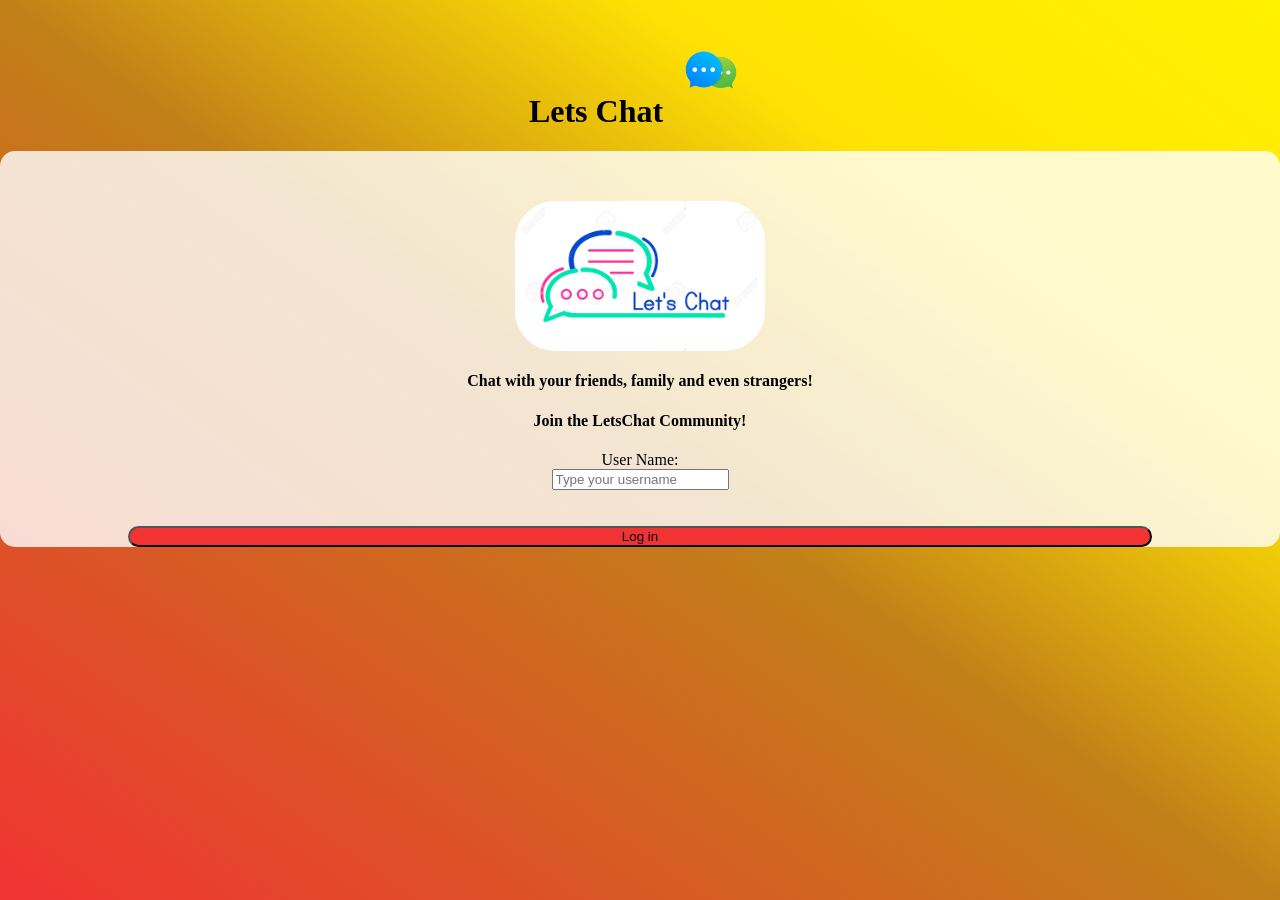
<file: index.html>
<html>
    <head>
        <title>Lets Chat</title>
        <link rel="stylesheet" type="text/css" href="kwitter.css">
    </head>
    <body>
        <center>
            <h1>	
                Lets Chat	<sup>
                
                 
            <img id="img" src="istockphoto-1186954642-612x612.png" class="logo">
            </sup>
            </h1>
            <div class="col-lg-4 col-md-6 col-sm-6 col-xs-11 login_div">
                <img src="img.png" class="logo_2">
                    <h4 >Chat with your friends, family and even strangers!</h4>
                    <h4 >Join the LetsChat Community!</h4>
                    <div class="form-group">
                      <label >User Name:</label>
                      <br>
            <input type="text" id="user_name" placeholder="Type your username" class="form-control">
                    </div>
                    <br>
                    <br>
                    <button  id="login_button" onclick="adduser()" class="btn btn-primary">Log in</button>
                    <script src="kwitter.js"></script>
    </body>
</html>
</file>
<file: kwitter.css>
h1{
	color: black;

}
.logo_2{
	width: 250px;margin-top: 50px;border-radius: 40px;height: 150px;
}
html, body
{
  height: 100%;
  margin: 0;
}

body
{
background-image: linear-gradient(to right top, #f13333, #d95825, #c18018, #ffe203, #fff200);
}

.header
{
	color: white;font-family: 'Yeon Sung';font-size: 45px;letter-spacing: 10px;margin-top: 80p;
}
.header img
{
	width: 80px;margin-left: -15px;
}

.login_div
{
	background: rgba(255,255,255,0.8);float: none;border-radius: 15px;
}

.logo
{
	width: 80px;margin-top: 30px;border-radius: 40px;
}

#login_button
{
	width: 10%;border-radius: 15px;
	background-color: #f13333;
}

.room_name
{
	cursor: pointer;
	font-size: 20px;
}

.header
{
	color: white;font-family: 'Yeon Sung';font-size: 45px;letter-spacing: 10px;margin-top: 80px;
}
.header img
{
	width: 80px;margin-left: -15px;
}

.login_div
{
	background: rgba(255,255,255,0.8);float: none;border-radius: 15px;
}

.logo
{
	width: 80px;margin-top: 30px;border-radius: 40px;
}

#login_button
{
	width: 80%;border-radius: 15px;
}

.room_name
{
	cursor: pointer;
	font-size: 20px;
}


#logout
{
	font-size: 20px; float: right;
}


#output
{
	padding: 10px; width:80%;background: rgba(255,255,255,0.8);border-radius: 15px;
}

.input_div_room_page
{
	width: 80%;
}

.input_div label
{
	color: white;font-size: 20px;
}


.input_div_message_page
{
	position: fixed;bottom: 0px;width: 100%;background: rgba(255,255,255,0.8);
}
.input_div_message_page label
{
	color: black;
}
.input_div_message_page #msg
{
	width: 80%;
}
.input_div_message_page button
{
	margin-top: 15px;
	width: 50%; 
}
.color_white
{
	color: white
}

.user_tick
{
	width:20px;
}
.message_h4
{
	padding-left:5px;color:grey;
}
#user_input{
	border-radius: 15px;
}
</file>
